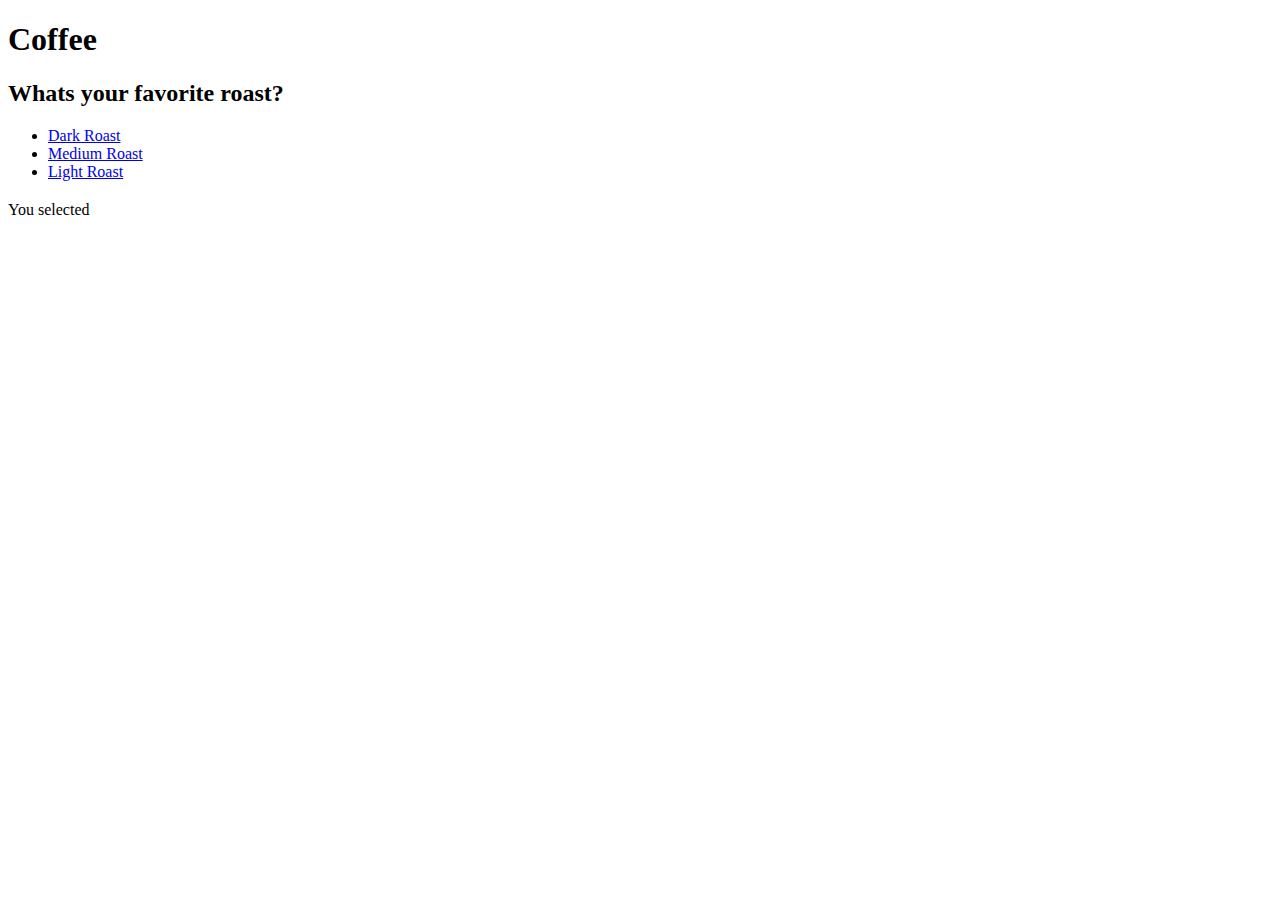
<file: src/main/resources/templates/Coffee.html>
<!DOCTYPE html>
<html xmlns:th="http://www.thymeleaf.org" lang="en">
<head>
    <meta charset="UTF-8">
    <title>Title</title>
</head>
<body>
<h1>Coffee</h1>
<h2>Whats your favorite roast?</h2>
<ul>
    <li><a href="/coffee/dark">Dark Roast</a></li>
    <li><a href="/coffee/medium">Medium Roast</a></li>
    <li><a href="/coffee/light">Light Roast</a></li>
</ul>
<h2 th:if="${roast}"></h2>
<p>You selected <span th:text="${roast}"></span></p>
</body>
</html>
</file>
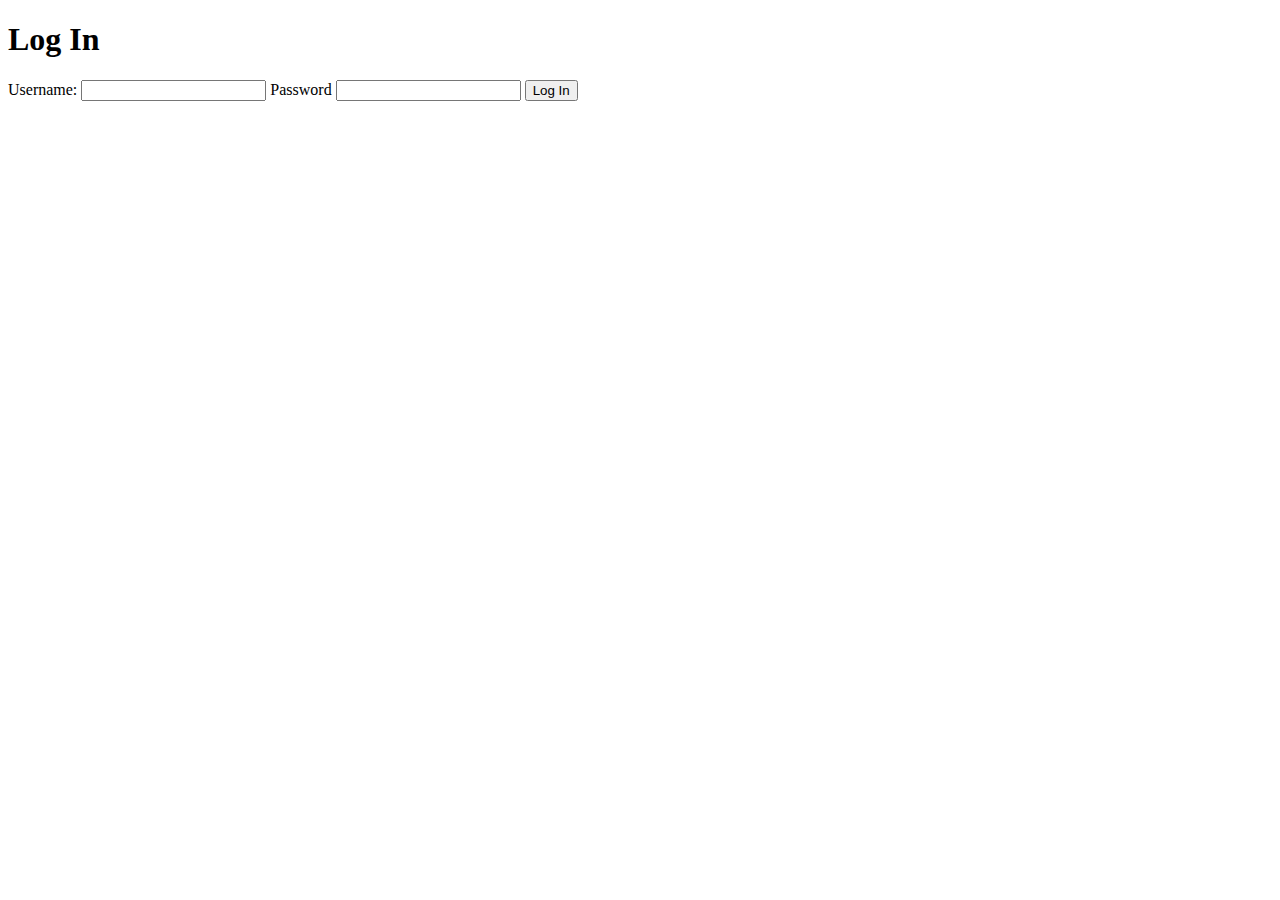
<file: src/main/resources/templates/login.html>
<!DOCTYPE html>
<html lang="en">
<head th:replace="partials/head :: head"></head>
<body>
<div class="page-wrapper">
  <header th:replace="partials/navbar :: navbar"></header>
  <div class="container grow justify-center">
    <div class="row justify-center">
      <div class="column shrink">
        <h1>Log In</h1>
        <form th:action="@{/login}" th:method="post">
          <label for="username">Username:</label>
          <input type="text" id="username" name="username">
          <label for="password">Password</label>
          <input type="text" id="password" name="password">
          <input type="submit" value="Log In">
        </form>
      </div>
    </div>
  </div>
</div>
</body>
</html>
</file>
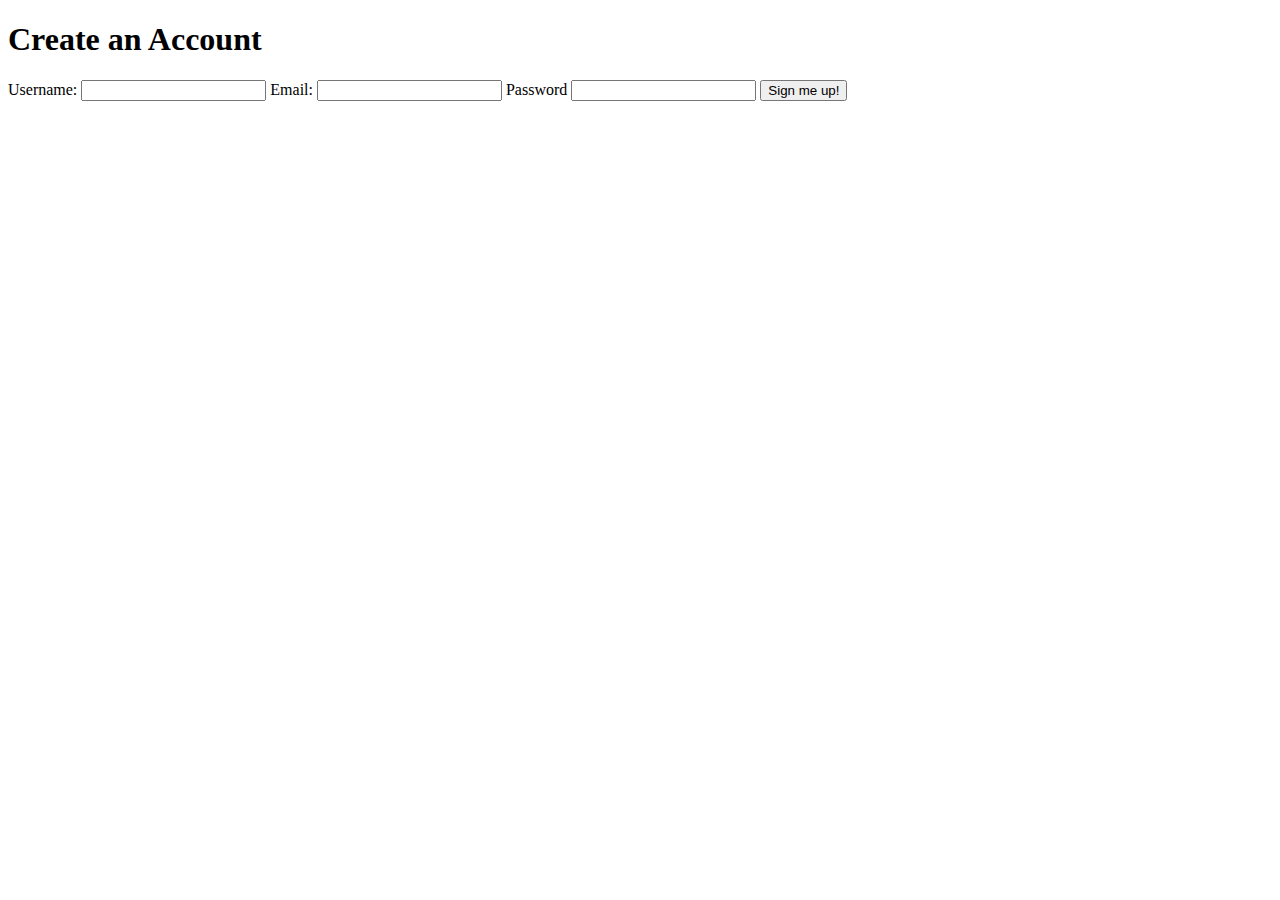
<file: src/main/resources/templates/register.html>
<!DOCTYPE html>
<html  xmlns:th="http://www.thymeleaf.org" lang="en">
<head th:replace="partials/head :: head"></head>
<body>
<div class="page-wrapper">
  <header th:replace="partials/navbar :: navbar"></header>
  <div class="container grow justify-center">
    <div class="row justify-center">
      <div class="column shrink">
        <h1>Create an Account</h1>
        <form th:action="@{/register}" th:method="post">
          <label for="username">Username:</label>
          <input type="text" id="username" name="username">
          <label for="email">Email:</label>
          <input type="text" id="email" name="email">
          <label for="password">Password</label>
          <input type="text" id="password" name="password">
          <input type="submit" value="Sign me up!">
        </form>
      </div>
    </div>
  </div>
</div>
</body>
</html>
</file>
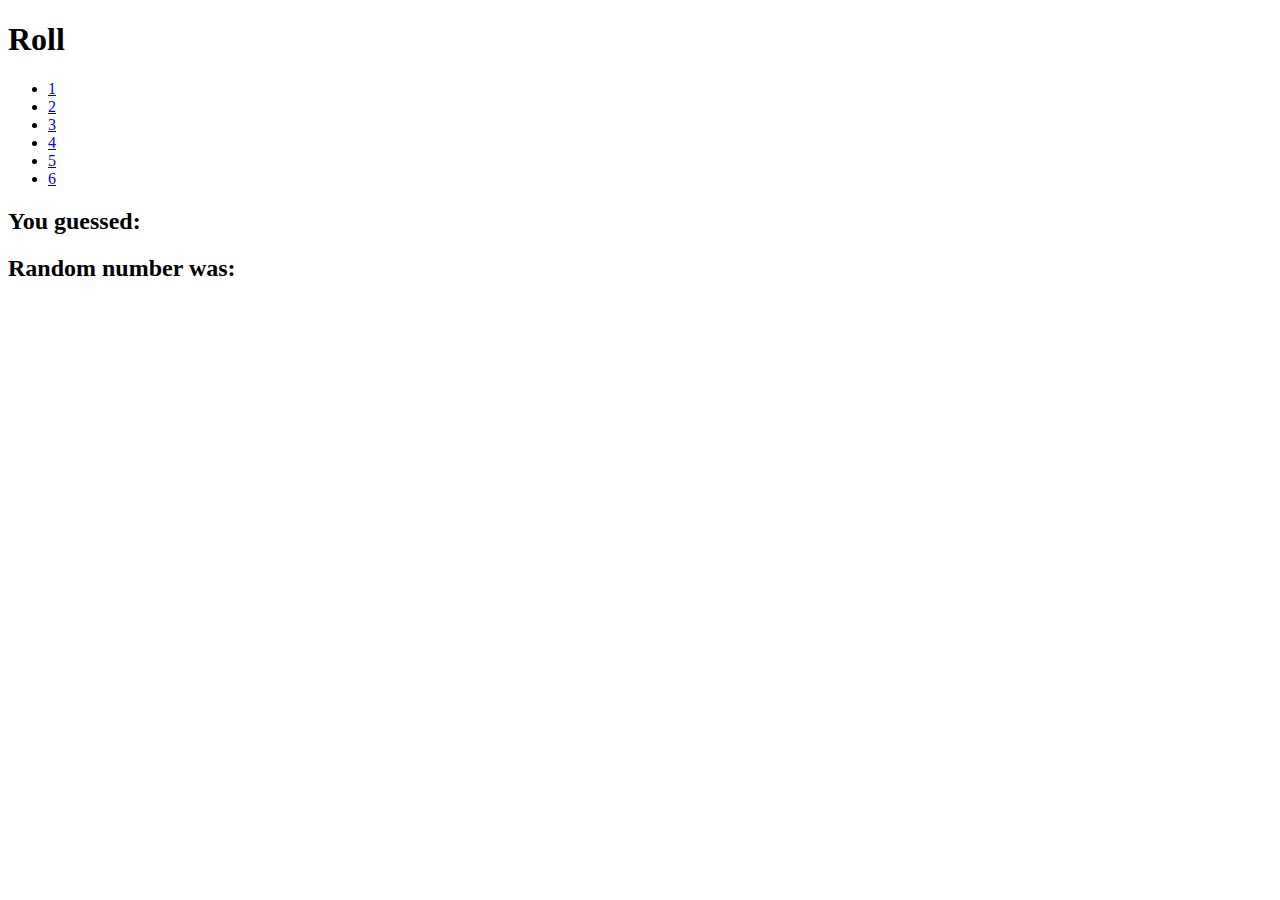
<file: src/main/resources/templates/roll-dice.html>
<!DOCTYPE html>
<html xmlns:th="http://www.thymeleaf.org"
      lang="en">
<head>
    <meta charset="UTF-8">
    <title>Title</title>
</head>
<body>
<nav th:insert="partials/navbar :: navbar">
</nav>
<header
        th:insert="partials/header :: header">
</header>

<h1>Roll</h1>
<ul>
    <li><a href="/roll-dice/1">1</a></li>
    <li><a href="/roll-dice/2">2</a></li>
    <li><a href="/roll-dice/3">3</a></li>
    <li><a href="/roll-dice/4">4</a></li>
    <li><a href="/roll-dice/5">5</a></li>
    <li><a href="/roll-dice/6">6</a></li>
</ul>
<h2 th:if="${n}">You guessed: <span th:text="${n}"></span></h2>
<h2>Random number was: <span th:text="${random}"></span></h2>

<footer th:insert="partials/footer :: footer">
</footer>
</body>
</html>
</file>
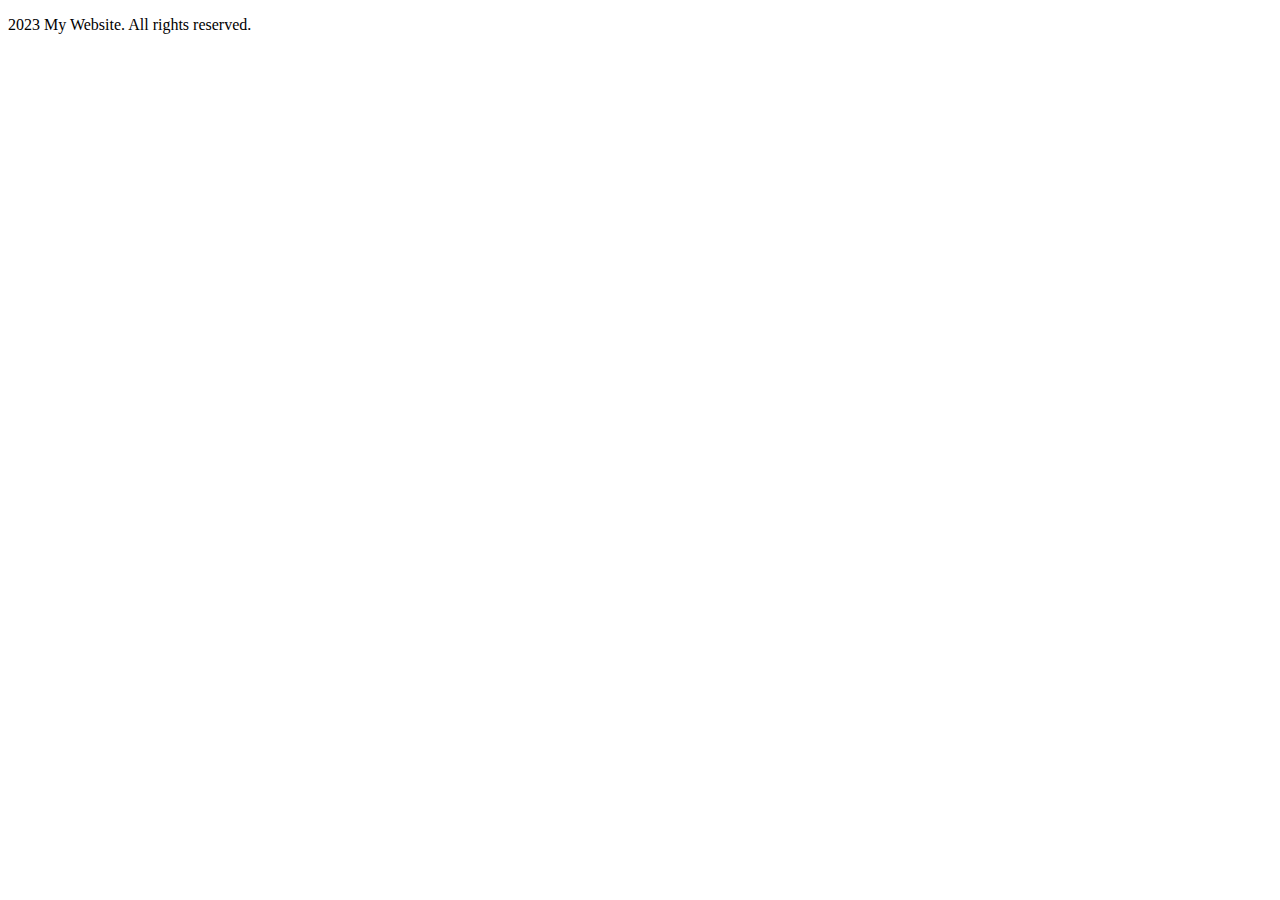
<file: src/main/resources/templates/partials/footer.html>
<!DOCTYPE html>
<html xmlns:th="http://www.thymeleaf.org">
<head th:fragment="head">
    <meta charset="UTF-8"/>
    <title>Home</title>
    <!-- include stylesheets, etc here -->
</head>
<body>
<div th:fragment="footer">
    <div class="footer">
        <p>2023 My Website. All rights reserved.</p>
    </div>
</div>
</body>
</html>
</file>
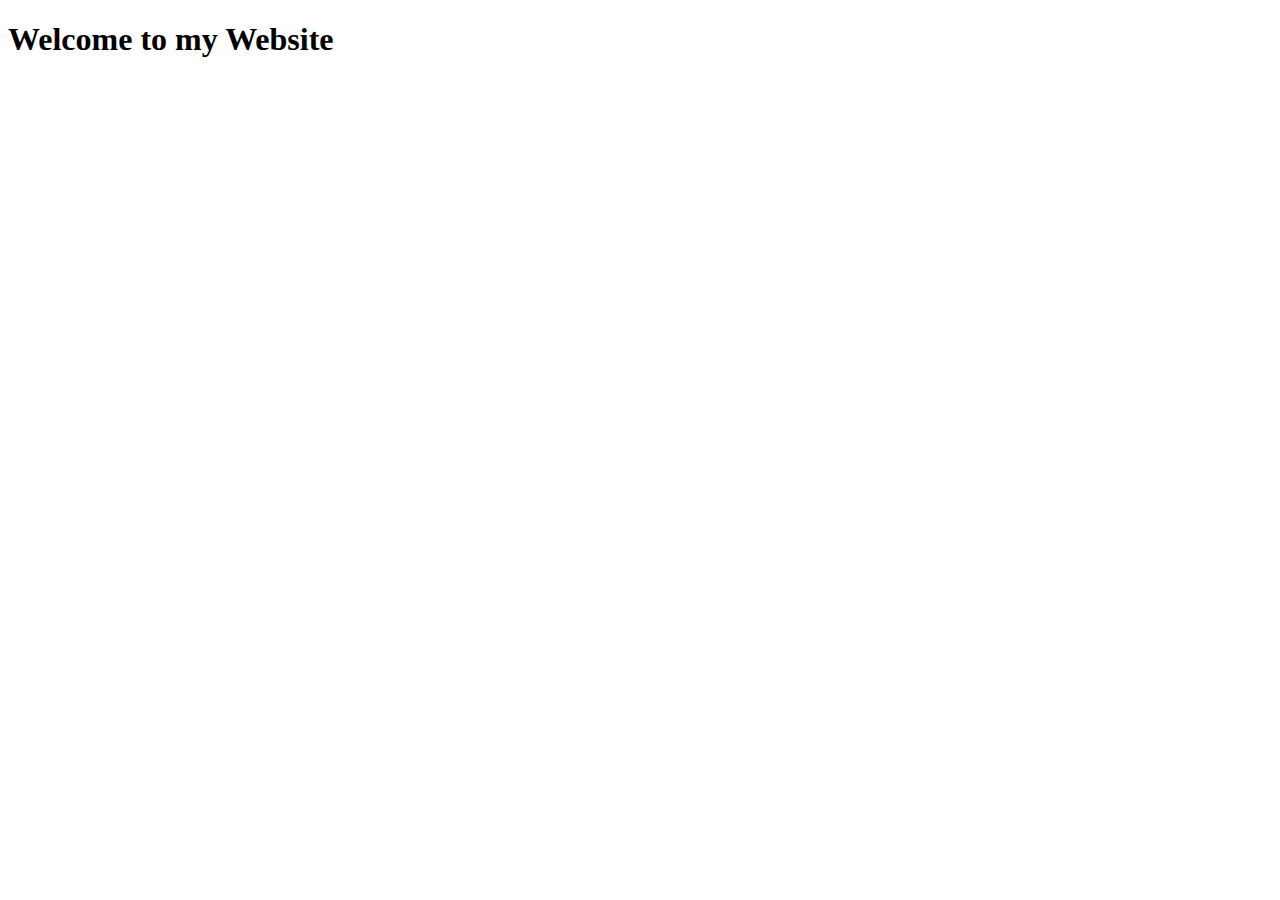
<file: src/main/resources/templates/partials/header.html>
<!DOCTYPE html>
<html xmlns:th="http://www.thymeleaf.org">
<head th:fragment="head">
    <meta charset="UTF-8" />
    <title>Home</title>
    <!-- include stylesheets, etc here -->
</head>
<body>
<div th:fragment="header">
    <div class="header">
        <h1>Welcome to my Website</h1>
    </div>
</div>
</body>
</html>
</file>
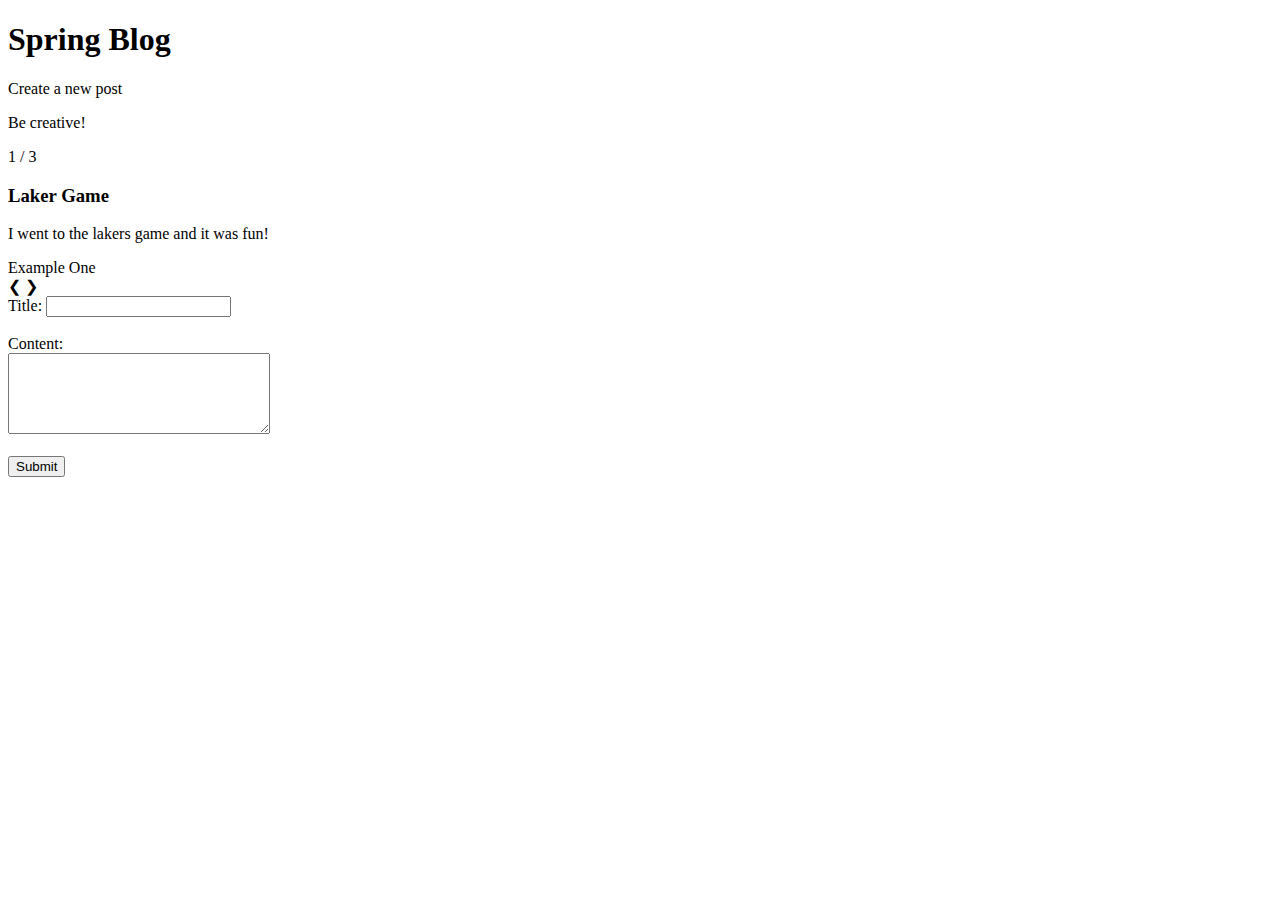
<file: src/main/resources/templates/posts/create.html>
<!DOCTYPE html>
<html xmlns:th="http://www.thymeleaf.org" lang="en">
<head th:replace="partials/head :: head"></head>
<body>
    <div class="page-wrapper">
        <header th:replace="partials/navbar :: navbar"></header>
        <div class="container grow justify-center">
            <div class="row grow bg-row">
                <div class="column left-column">
                    <div class="logo-wrapper">
                        <h1 class="logo">Spring Blog</h1>
                    </div>
                    <div class="container create-title-body">
                        <div class="row">
                            <p class="create-title">
                                Create a new post
                            </p>
                        </div>
                        <div class="row">
                            <p class="create-body">
                                Be creative!
                            </p>
                        </div>
                    </div>
                    <div class="carousel-container">
                        <div class="mySlides fade">
                            <div class="numbertext">1 / 3</div>
                            <div class="post-wrapper">
                                <div class="row">
                                    <h3 class="post-title">Laker Game</h3>
                                </div>
                                <div class="row">
                                    <p class="post-body">I went to the lakers game and it was fun!</p>
                                </div>
                            </div>
                            <div class="text">Example One</div>
                            <div class="mySlides fade">
                                <div class="numbertext">2 / 3</div>
                                <div class="post-wrapper2">
                                    <div class="row">
                                        <h3 class="post-title">Title</h3>
                                    </div>
                                    <div class="row">
                                        <p class="post-body">Body</p>
                                    </div>
                                </div>
                                <div class="text">Example Two</div>
                            </div>
                            <div class="mySlides fade">
                                <div class="numbertext">3 / 3</div>
                                <div class="post-wrapper3">
                                    <div class="row">
                                        <h3 class="post-title">Title</h3>
                                    </div>
                                    <div class="row">
                                        <p class="post-body">Body</p>
                                    </div>
                                </div>
                                <div class="text">Example Three</div>
                            </div>
                            <a class="prev" onclick="plusSlides(-1)">&#10094;</a>
                            <a class="next" onclick="plusSlides(1)">&#10095;</a>
                        </div>
                    </div>
                    <div style="text-align:center">
                        <span class="dot" onclick="currentSlide(1)"></span>
                        <span class="dot" onclick="currentSlide(2)"></span>
                        <span class="dot" onclick="currentSlide(3)"></span>
                    </div>

                </div>
                <div class="column justify-center right-column">
                    <form th:action="@{/posts/create}" method="post">
                        <label for="title">Title:</label>
                        <input type="text" id="title" name="title" required><br><br>

                        <label for="body">Content:</label><br>
                        <textarea id="body" name="body" rows="5" cols="30" required></textarea><br><br>

                        <button class="btn primary">Submit</button>
                    </form>
                </div>
            </div>
        </div>
    </div>
    <script>
        let slideIndex = 1;
        showSlides(slideIndex);

        // Next/previous controls
        function plusSlides(n) {
            showSlides(slideIndex += n);
        }

        // Thumbnail image controls
        function currentSlide(n) {
            showSlides(slideIndex = n);
        }

        function showSlides(n) {
            let i;
            let slides = document.querySelectorAll(".mySlides");
            let dots = document.querySelectorAll(".dot");
            if (n > slides.length) {slideIndex = 1}
            if (n < 1) {slideIndex = slides.length}
            for (i = 0; i < slides.length; i++) {
                slides[i].style.display = "none";
            }
            for (i = 0; i < dots.length; i++) {
                dots[i].className = dots[i].className.replace(" active", "");
            }
            slides[slideIndex-1].style.display = "block";
            dots[slideIndex-1].className += " active";
        }
    </script>
</body>
</html>
</file>
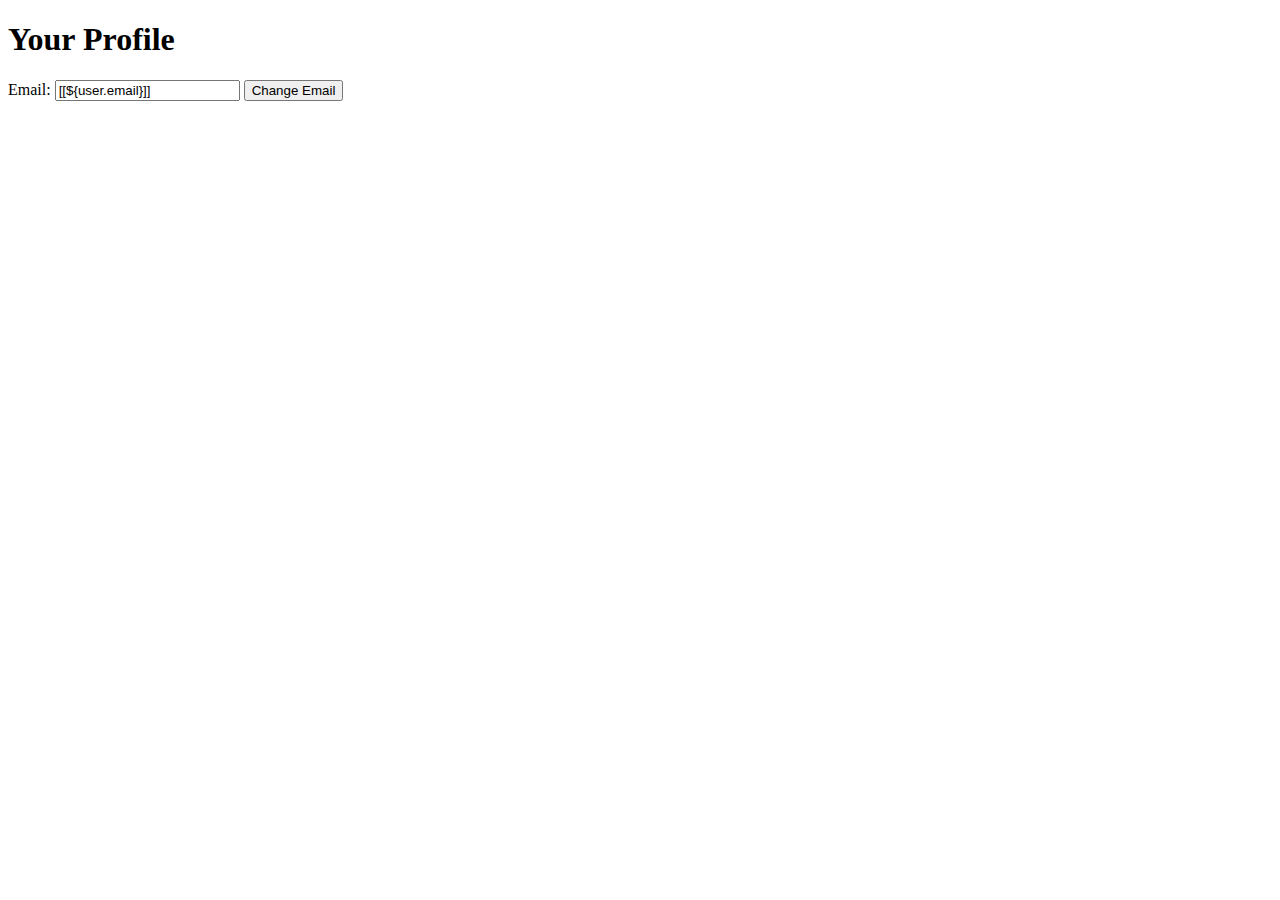
<file: src/main/resources/templates/posts/profile.html>
<!DOCTYPE html>
<html  xmlns:th="http://www.thymeleaf.org" lang="en">
<head>
    <meta charset="UTF-8">
  <head th:replace="partials/head :: head"></head>
    <title>Profile</title>
</head>
<body>
  <div class="page-wrapper">
    <header th:replace="partials/navbar :: navbar"></header>
    <div class="container justify-center grow">
      <div class="row justify-center">
        <div class="column shrink">
          <h1>Your Profile</h1>
          <form th:action="@{/profile/change}" method="post">
            <label for="email">Email:</label>
            <input type="text" id="email" name="email" value="[[${user.email}]]">
            <input type="submit" value="Change Email">
          </form>
        </div>
      </div>
    </div>
  </div>


</body>
</html>
</file>
